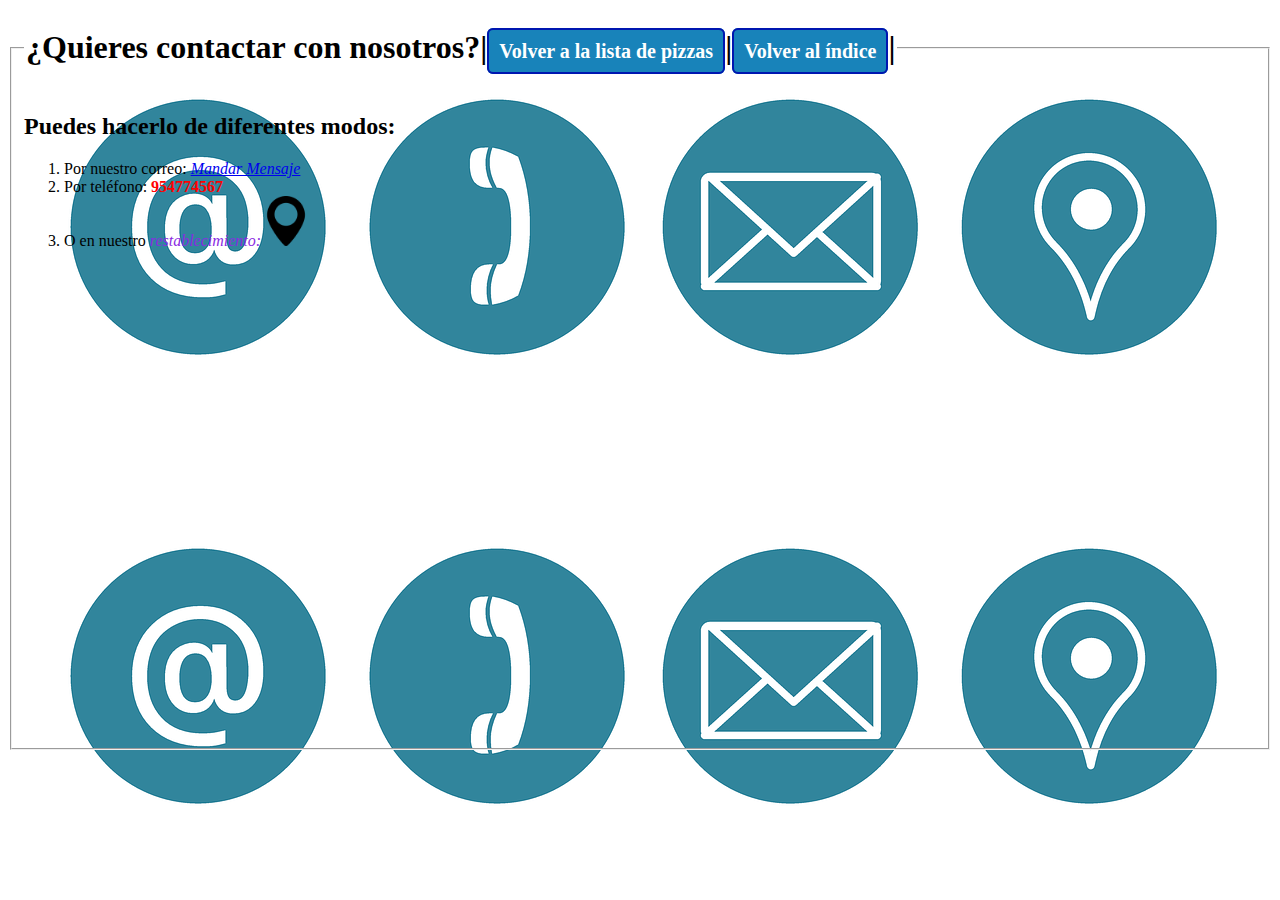
<file: contactar/contactar.html>
<!DOCTYPE html>
<html xmlns="http://www.w3.org/1999/xhtml">
<head>
        <meta http-equiv="Content-Type" content="text/html; charset=UTF-8">
        <title>Contactar con nosotros</title>
        <link rel="stylesheet" type="text/css" href="../proyectocss.css">
        <meta name="description" content="Free Web tutorials" />
        <meta name="keywords" content="HTML,CSS,XML,JavaScript" />
        <meta name="author" content="Hege Refnes" />
    </head>
    <body background="../fotos/fondocontactar.png">
        <fieldset>
            <legend><h1>¿Quieres contactar con nosotros?|<a class="boton_personalizado" href="../lista/pizzas.html">Volver a la lista de pizzas</a>|<a class="boton_personalizado" href="../index.html">Volver al índice</a>|</h1></legend>
            <h2>Puedes hacerlo de diferentes modos:
            </h2>
            <ol>
                <li>Por nuestro correo: <i><a href="mailto:pizzascoriadelrio@gmail.com">Mandar Mensaje</a></i></li>
                <li>Por teléfono: <strong style="color:red">954774567</strong></li>
                <li>O en nuestro  <em style="color:blueviolet">restablecimiento:</em><img width="50" height="50" src="../fotos/ubicacion.png"></li> </br> 
                <iframe src="https://www.google.com/maps/embed?pb=!1m26!1m12!1m3!1d6349.062914382751!2d-6.058206223673291!3d37.28253631940811!2m3!1f0!2f0!3f0!3m2!1i1024!2i768!4f13.1!4m11!3e6!4m3!3m2!1d37.2813966!2d-6.0573311!4m5!1s0xd1272c33f157659%3A0xb864d49445bec2c4!2scapricci%20coria%20del%20rio!3m2!1d37.282899199999996!2d-6.0505536!5e0!3m2!1ses!2ses!4v1573112717560!5m2!1ses!2ses" width="600" height="450" frameborder="0" style="border:0;" allowfullscreen=""></iframe>
            </ol>
        </fieldset>

    </body>
</html>
</file>
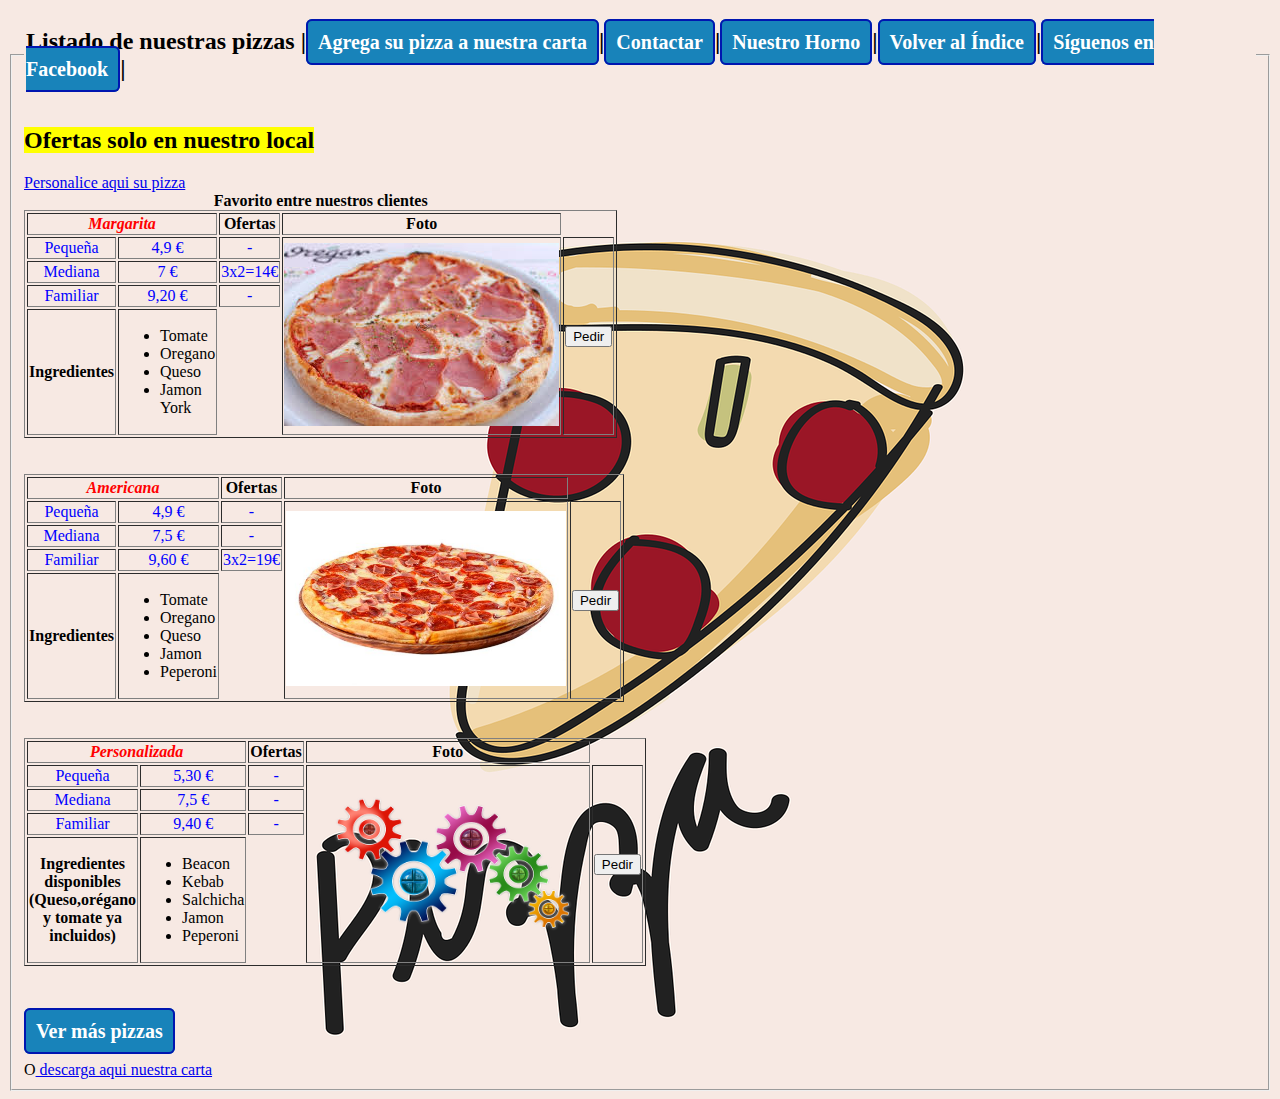
<file: lista/pizzas.html>
<!DOCTYPE html>
<html>
    <head>
        <title>Pizzas Coria del Rio</title>
        <link rel="stylesheet" type="text/css" href="../proyectocss.css">
        <meta http-equiv="Content-Type" content="text/html; charset=UTF-8">
        <meta name="description" content="Free Web tutorials" />
        <meta name="keywords" content="HTML,CSS,XML,JavaScript" />
        <meta name="author" content="Hege Refnes" />

    </head>
    <body background="../fotos/fondopizza.png">
        <fieldset>
            <legend><h2>Listado de nuestras pizzas |<a class="boton_personalizado" href="../solicitud/solicitud.html">Agrega su pizza a nuestra carta</a>|<a class="boton_personalizado" href="../contactar/contactar.html">Contactar</a>|<a class="boton_personalizado" href="../video/video.html">Nuestro Horno</a>|<a class="boton_personalizado" href="../index.html">Volver al Índice</a>|<a class="boton_personalizado" href="https://facebook.com">Síguenos en Facebook</a>|</h2></legend>
            <h2><mark>Ofertas solo en nuestro local</mark></h2>
            <a href="#personpizza">Personalice aqui su pizza</a>
            <table width="300"  border="1">
                    <caption><strong>Favorito entre nuestros clientes</strong></caption>
                    <thead>
                       <tr>
                           <th colspan="2" style="color:Red"><i>Margarita</i></th>
                           <th>Ofertas</th>
                           <th>Foto</th>
                       </tr>
                    </thead>
                     <tr>
                            <td align="center" style="color:blue" >Pequeña</td>
                            <td align="center" style="color:blue">4,9 €</td>
                            <td align="center" style="color:blue">-</td>
                            <td rowspan="4"><img src="../fotos/pizza1.jpg"></td>
                            <td align="center" rowspan="4"><input type="submit" value="Pedir" onclick = "location='../lista/margarita/margarita.html'"/></td>
                     </tr>
                     <tr>
                         <td align="center" style="color:blue" >Mediana</td>
                         <td align="center" style="color:blue">7 €</td>
                         <td align="center" style="color:blue">3x2=14€</td>
                     </tr>
                     <tr>
                        <td align="center" style="color:blue" >Familiar</td>
                        <td align="center" style="color:blue">9,20 €</td>
                        <td align="center" style="color:blue">-</td>
                     </tr>
                     <tr>
                         <th>Ingredientes</th>
                         <td>
                             <ul>
                                <li>Tomate</li>
                                <li>Oregano</li>
                                <li>Queso</li>
                                <li>Jamon York</li>
                             </ul>
                         </td>
                     </tr>

                  </table> </br></br>
                  <table width="300"  border="1">
                    <thead>
                       <tr>
                           <th colspan="2" style="color:Red"><i>Americana</i></th>
                           <th>Ofertas</th>
                           <th>Foto</th>
                       </tr>
                    </thead>
                     <tr>
                            <td align="center" style="color:blue" >Pequeña</td>
                            <td align="center" style="color:blue">4,9 €</td>
                            <td align="center" style="color:blue">-</td>
                            <td rowspan="4" ><img width="280" height="175" src="../fotos/pizza2.jpg"></td>
                            <td align="center" rowspan="4"><input type="submit" value="Pedir" onclick = "location='../lista/americana/americana.html'"/></td>
                     </tr>
                     <tr>
                         <td align="center" style="color:blue" >Mediana</td>
                         <td align="center" style="color:blue">7,5 €</td>
                         <td align="center" style="color:blue">-</td>
                     </tr>
                     <tr>
                        <td align="center" style="color:blue" >Familiar</td>
                        <td align="center" style="color:blue">9,60 €</td>
                        <td align="center" style="color:blue">3x2=19€</td>
                     </tr>
                     <tr>
                         <th>Ingredientes</th>
                         <td>
                             <ul>
                                <li>Tomate</li>
                                <li>Oregano</li>
                                <li>Queso</li>
                                <li>Jamon</li>
                                <li>Peperoni</li>
                             </ul>
                         </td>
                     </tr>

                  </table> </br></br>
                  <table width="300"  border="1">
                    <thead>
                       <tr>
                           <th colspan="2" style="color:Red" id="personpizza"><i>Personalizada</i></th>
                           <th>Ofertas</th>
                           <th>Foto</th>
                       </tr>
                    </thead>
                     <tr>
                            <td align="center" style="color:blue" >Pequeña</td>
                            <td align="center" style="color:blue">5,30 €</td>
                            <td align="center" style="color:blue">-</td>
                            <td rowspan="4" ><img width="280" height="175" src="../fotos/personalizada.png"></td>
                            <td align="center" rowspan="4"><input type="submit" value="Pedir" onclick = "location='./personalizar/personalizar.html'"/></td>
                     </tr>
                     <tr>
                         <td align="center" style="color:blue" >Mediana</td>
                         <td align="center" style="color:blue">7,5 €</td>
                         <td align="center" style="color:blue">-</td>
                     </tr>
                     <tr>
                        <td align="center" style="color:blue" >Familiar</td>
                        <td align="center" style="color:blue">9,40 €</td>
                        <td align="center" style="color:blue">-</td>
                     </tr>
                     <tr>
                         <th>Ingredientes disponibles
                             (Queso,orégano y tomate ya incluidos)
                         </th>
                         <td>
                             <ul>
                                <li>Beacon</li>
                                <li>Kebab</li>
                                <li>Salchicha</li>
                                <li>Jamon</li>
                                <li>Peperoni</li>
                             </ul>
                         </td>
                     </tr>

                  </table> </br></br></br>
                  <a class="boton_personalizado" href="javascript:if (confirm('¿Quieres ver nuestras pizzas disponible solo en nuestro local?')) {parent.location='../fotos/carta.png';};">Ver más pizzas</a> </br></br>O<a href="../carta.pdf"> descarga aqui nuestra carta</a>
        </fieldset>

        </table>

    </body>
</html>
</file>
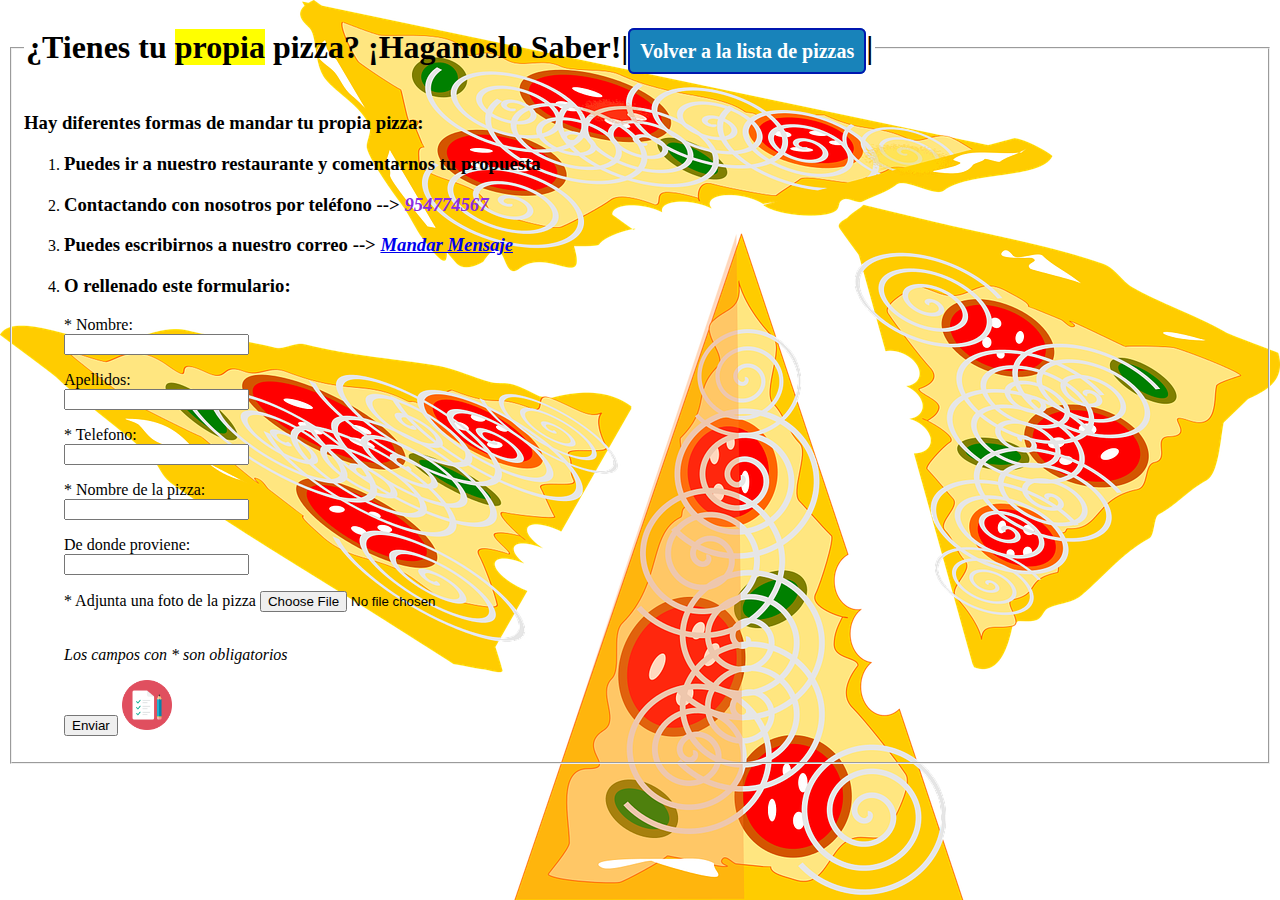
<file: solicitud/solicitud.html>
<!DOCTYPE html>
<html xmlns="http://www.w3.org/1999/xhtml"><meta http-equiv="Content-Type" content="text/html; charset=UTF-8">
    <head>
        <title>Solicitud</title>
        <link rel="stylesheet" type="text/css" href="../proyectocss.css">
        <meta name="description" content="Free Web tutorials" />
        <meta name="keywords" content="HTML,CSS,XML,JavaScript" />
        <meta name="author" content="Hege Refnes" />
    </head>
    <body cz-shortcut-listen="true" background="../fotos/propiapizza.png">
        <fieldset>
            <legend><h1>¿Tienes tu <mark>propia</mark> pizza? ¡Haganoslo Saber!|<a class="boton_personalizado" href="../lista/pizzas.html">Volver a la lista de pizzas</a>|</h1></legend>
        <h3>Hay diferentes formas de mandar tu propia pizza:</h3>
        <ol>
            <li><h3>Puedes ir a nuestro restaurante y comentarnos tu propuesta</h3></li>
            <li><h3>Contactando con nosotros por teléfono --> <i style="color:blueviolet"> 954774567</i></h3></li>
            <li><h3>Puedes escribirnos a nuestro correo --> <em style="color:red"><a href="mailto:pizzascoriadelrio@gmail.com">Mandar Mensaje</a></em></h3></li>
            <li><h3>O rellenado este formulario:</h3></li>
            <form action="insertasolicitud.php" method="post">
                    <p>* Nombre:<br>
                    <input type="text" name="nombre" required></p>
                    <p>Apellidos:<br>
                    <input type="text" name="apellido"></p>
                    <p>* Telefono:<br>
                    <input type="number" name="telefono" required></p>
                    <p>* Nombre de la pizza:<br>
                    <input type="text" name="pizza" required></p>
                    <p>De donde proviene:<br>
                    <input type="text" name="lugar"></p>
                    <p>* Adjunta una foto de la pizza <input type="file" name="adjunto" accept=".pdf,.jpg,.png" required> </br></br></p>
                    <p><cite>Los campos con * son obligatorios</cite></p>
                    <p><input type="submit" name="enviar5" value="Enviar">        <img width="50" height="50" src="../fotos/formulario.png"	>	
        </ol>
            </form>
        </fieldset>
    </body>
        
</html>
</file>
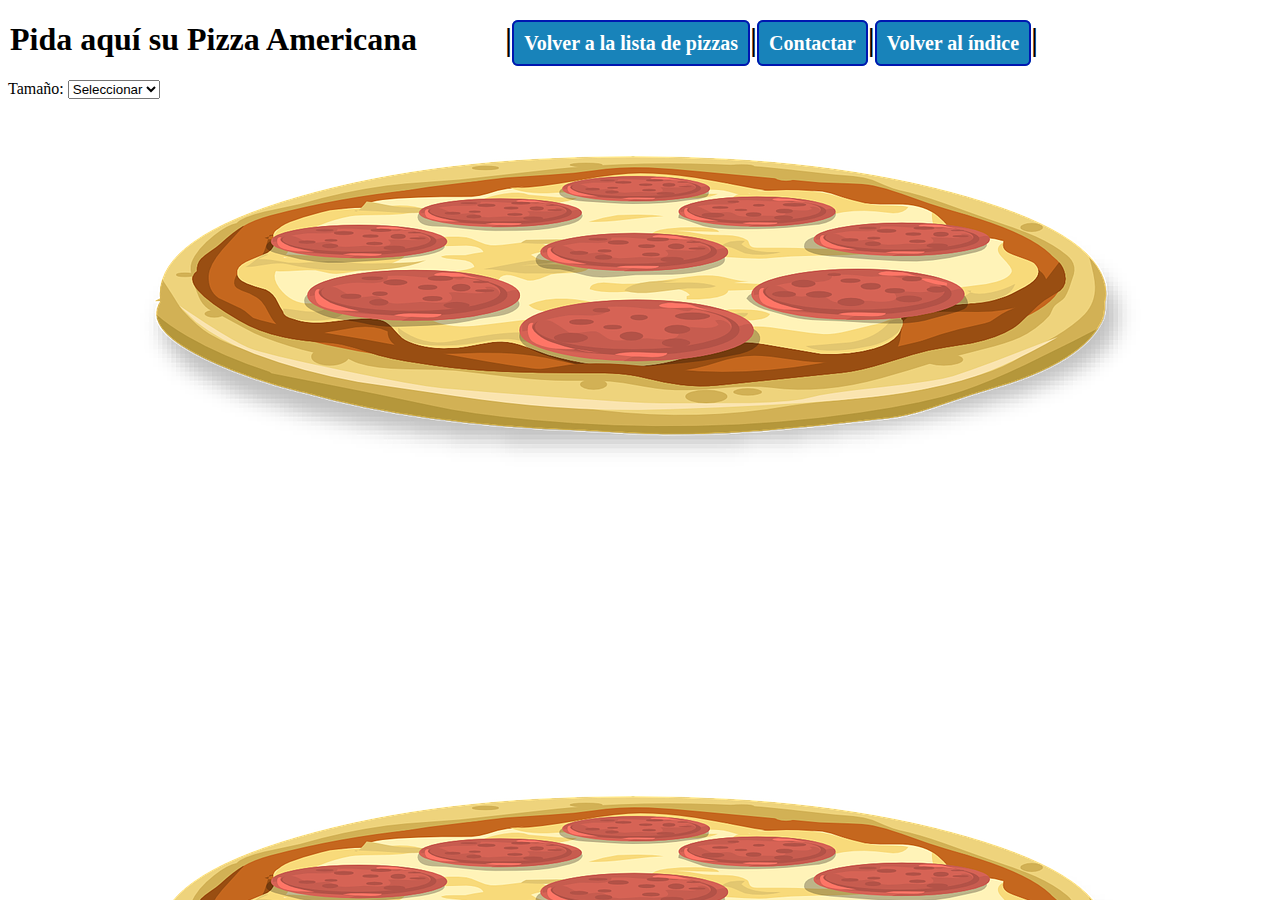
<file: lista/americana/americana.html>
<!DOCTYPE html PUBLIC "-//W3C//DTD XHTML 1.0 Transitional//EN" "http://www.w3.org/TR/xhtml1/DTD/xhtml1-transitional.dtd">
<html xmlns="http://www.w3.org/1999/xhtml"><head><meta http-equiv="Content-Type" content="text/html; charset=UTF-8">
	<link rel="stylesheet" type="text/css" href="../../proyectocss.css">
	<meta name="description" content="Free Web tutorials" />
    <meta name="keywords" content="HTML,CSS,XML,JavaScript" />
    <meta name="author" content="Hege Refnes" />
<title>Americana</title>
<link type="text/css" href="./americana_files/styles.css" rel="stylesheet">
<script type="text/javascript" src="./americana_files/jquery.js.descarga"></script>
<script type="text/javascript">
function mostrar(id) {
	if (id == "seleccionar") {
		$("#seleccionar").show();
		$("#pequeña").hide();
		$("#mediana").hide();
		$("#Familiar").hide();
	}
	
	if (id == "pequeña") {
		$("#seleccionar").hide();
		$("#pequeña").show();
		$("#mediana").hide();
		$("#Familiar").hide();
	}
	
	if (id == "mediana") {
		$("#seleccionar").hide();
		$("#pequeña").hide();
		$("#mediana").show();
		$("#Familiar").hide();
	}
	
	if (id == "Familiar") {
		$("#seleccionar").hide();
		$("#pequeña").hide();
		$("#mediana").hide();
		$("#Familiar").show();
	}
}
</script>
</head>

<body background="../../fotos/fondoamericana.png"
	<fieldset>
		<legend><h1>Pida aquí su Pizza Americana &nbsp;&nbsp;&nbsp;&nbsp;&nbsp;&nbsp;&nbsp;&nbsp;&nbsp; |<a class="boton_personalizado" href="../pizzas.html">Volver a la lista de pizzas</a>|<a class="boton_personalizado" href="../../contactar/contactar.html">Contactar</a>|<a class="boton_personalizado" href="../../index.html">Volver al índice</a>|</a></h1></legend>
		<form action="https://www.jose-aguilar.com/scripts/jquery/select-show-forms/index.php" method="post">
		Tamaño: 
		<select id="status" name="status" onchange="mostrar(this.value);">
			<option value="seleccionar">Seleccionar</option>
			<option value="pequeña">Pequeña</option>
			<option value="mediana">Mediana</option>
			<option value="Familiar">Familiar</option>
		 </select>
	</form>
	
	<div id="seleccionar" class="element" style="display: none;">
		<h2>Pizza Americana</h2>
		<img width="280" height="175" src="../../fotos/pizza2.jpg">
	</div>
	
	<div id="pequeña" class="element" style="display: none;">
		<h2>El precio sería de <mark>4,9€</mark></h2>
		<h3>Rellene aquí sus datos para mantenernos en contacto</h3>
		<form action="insertamargarita.php" method="post">
			Tamaño Seleccionado
			<input type="radio" name="pequeña" value="x" checked>Pequeña </br> </br>
			Nombre:<br>
			<input type="text" name="nombre" required></br>
			Calle:<br>
			<input type="text" name="calle" required></br>
		    Telefono:<br>
			<input type="number" name="telefono" maxlenght="9" minlength="1" required></br>
			Codigo Postal:<br>
			<input type="number" name="postal">
			<p>¿Reparto a domicilio?<u>+ 1€</u></p>
			<input type="radio" name="domicilio" value="si">Si
	
	<br>
			<input type="submit" name="enviar1" value="Pedir Ya"> 
		</form>
	</div>
	
	<div id="mediana" class="element" style="display: none;">
			<h2>El precio sería de <mark>7,50€</mark></h2>
			<h3>Rellene aquí sus datos para mantenernos en contacto</h3>
			<form action="insertamargarita.php" method="post">
				Tamaño Seleccionado
				<input type="radio" name="mediana" value="x" checked>Mediana </br> </br>
			    Nombre:<br>
				<input type="text" name="nombre" required></br>
				Calle:<br>
				<input type="text" name="calle" required></br>
			    Telefono:<br>
				<input type="number" name="telefono" maxlenght="9" required></br>
				Codigo Postal:<br>
				<input type="number" name="postal"></br>
				<p>¿Reparto a domicilio?<u>+ 1€</u></p>
				<input type="radio" name="domicilio" value="si">Si
				<br>
			<input type="submit" name="enviar1" value="Pedir Ya"> 
			</form>
	</div>
	
	<div id="Familiar" class="element" style="display: none;">
		<h2>El precio sería de <mark>9,60€</mark></h2>
		<h3>Rellene aquí sus datos para mantenernos en contacto</h3>
		<form action="insertamargarita.php" method="post">
			Tamaño Seleccionado
			<input type="radio" name="Familiar" value="x" checked>Familiar </br> </br>
			Nombre:<br>
			<input type="text" name="nombre" required></br>
		    Calle:<br>
			<input type="text" name="calle" required></br>
			Telefono:<br>
			<input type="number" name="telefono" maxlenght="9" required></br>
			Codigo Postal:<br>
			<input type="number" name="postal"></br>
			<p>¿Reparto a domicilio?<u>+ 1€</u></p>
			<input type="radio" name="domicilio" value="si">Si
			<br>
		<input type="submit" name="enviar1" value="Pedir Ya"> 
     </div>
	
	</fieldset>
	</body></html>
</file>
<file: proyectocss.css>
.boton_personalizado{
  text-decoration: none;
  padding: 10px;
  font-weight: 600;
  font-size: 20px;
  color: #ffffff;
  margin-left: auto;
  margin-right: auto;
  background-color: #1883ba;
  border-radius: 6px;
  border: 2px solid #0016b0;
}
</file>
<file: lista/americana/americana_files/styles.css>
.element {
        min-height: 100px;
        width: 450px;
        box-shadow: 0 2px 5px #666666;
        padding: 10px;
		margin-top:5px;
    }
</file>
